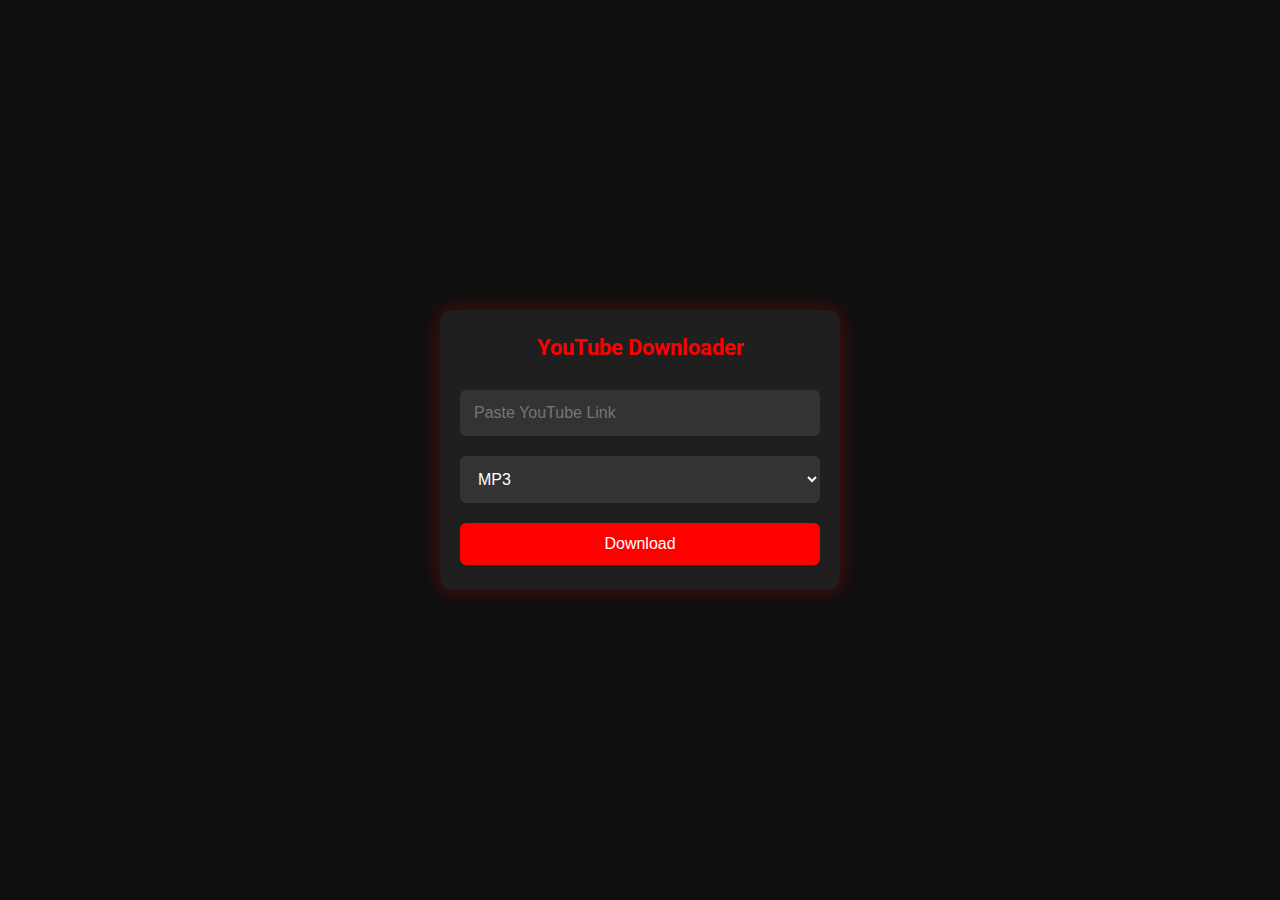
<file: index.html>
<!DOCTYPE html>
<html lang="en">
<head>
  <meta charset="UTF-8" />
  <meta name="viewport" content="width=device-width, initial-scale=1.0"/>
  <title>YouTube Downloader</title>
  <link href="https://fonts.googleapis.com/css2?family=Roboto:wght@400;700&display=swap" rel="stylesheet">
  <style>
    * { box-sizing: border-box; }

    body {
      font-family: 'Roboto', sans-serif;
      background-color: #0f0f0f;
      color: #fff;
      margin: 0;
      padding: 20px;
      display: flex;
      justify-content: center;
      align-items: center;
      min-height: 100vh;
    }

    .container {
      background-color: #1f1f1f;
      padding: 25px 20px;
      border-radius: 12px;
      box-shadow: 0 0 20px rgba(255, 0, 0, 0.3);
      width: 100%;
      max-width: 400px;
      text-align: center;
    }

    .logo {
      font-size: 22px;
      font-weight: bold;
      color: red;
      margin-bottom: 20px;
    }

    input[type="text"], select {
      width: 100%;
      padding: 14px;
      margin: 10px 0;
      border: none;
      border-radius: 6px;
      font-size: 16px;
      background-color: #333;
      color: white;
    }

    button {
      background-color: red;
      color: white;
      border: none;
      padding: 12px 20px;
      font-size: 16px;
      border-radius: 6px;
      cursor: pointer;
      width: 100%;
      margin-top: 10px;
      transition: background-color 0.3s ease;
    }

    button:hover {
      background-color: #e60000;
    }

    #cancelBtn {
      background-color: #555;
      margin-top: 10px;
      display: none;
    }

    #progressBar {
      width: 100%;
      background-color: #333;
      border-radius: 6px;
      overflow: hidden;
      margin-top: 12px;
      display: none;
    }

    #progressBarInner {
      height: 10px;
      width: 0%;
      background-color: red;
      transition: width 0.3s ease;
    }

    .popup {
      background-color: #222;
      border: 1px solid red;
      color: white;
      padding: 12px 20px;
      border-radius: 10px;
      position: fixed;
      bottom: 20px;
      right: 20px;
      z-index: 1000;
      display: none;
      font-size: 14px;
    }

    @media (max-width: 480px) {
      .container {
        padding: 20px 15px;
      }

      .logo {
        font-size: 20px;
      }

      input[type="text"], select, button {
        font-size: 15px;
        padding: 12px;
      }

      .popup {
        bottom: 10px;
        right: 10px;
        font-size: 13px;
      }
    }
  </style>
</head>
<body>
  <div class="container">
    <div class="logo">YouTube Downloader</div>
    <form id="downloadForm">
      <input type="text" id="url" name="url" placeholder="Paste YouTube Link" required><br>
      <select name="format" id="format">
        <option value="mp3">MP3</option>
        <option value="mp4">MP4</option>
      </select><br>
      <button type="submit" id="downloadBtn">Download</button>
      <button type="button" id="cancelBtn">Cancel</button>
      <div id="progressBar">
        <div id="progressBarInner"></div>
      </div>
    </form>
  </div>

  <div class="popup" id="popup">✅ Download Complete!</div>

  <script>
  const form = document.getElementById("downloadForm");
  const progressBar = document.getElementById("progressBar");
  const progressBarInner = document.getElementById("progressBarInner");
  const popup = document.getElementById("popup");
  const cancelBtn = document.getElementById("cancelBtn");

  let nextButton, isCanceled = false, progressSim;

  // Show popup message from query string
  window.addEventListener("load", () => {
    const params = new URLSearchParams(window.location.search);
    if (params.get("status") === "canceled") {
      popup.innerText = "❌ Downloading Canceled!";
      popup.style.display = "block";
      setTimeout(() => popup.style.display = "none", 3000);
    }
  });

  form.addEventListener("submit", async function (e) {
    e.preventDefault();

    progressBar.style.display = "block";
    progressBarInner.style.width = "0%";
    cancelBtn.style.display = "inline-block";
    isCanceled = false;

    const url = document.getElementById("url").value;
    const format = document.getElementById("format").value;

    let fakeProgress = 0;
    progressSim = setInterval(() => {
      if (!isCanceled && fakeProgress < 90) {
        fakeProgress += Math.floor(Math.random() * 5);
        progressBarInner.style.width = `${fakeProgress}%`;
      }
    }, 500);

    const res = await fetch("/download", {
      method: "POST",
      headers: { "Content-Type": "application/x-www-form-urlencoded" },
      body: `url=${encodeURIComponent(url)}&format=${encodeURIComponent(format)}`
    });

    clearInterval(progressSim);
    cancelBtn.style.display = "none";

    if (isCanceled) return; // prevent further handling

    const result = await res.json();
    if (result.status === "success") {
      progressBarInner.style.width = "100%";
      popup.innerText = "✅ Download Complete!";
      popup.style.display = "block";
      window.location.href = `/get-file?filename=${encodeURIComponent(result.filename)}`;
      setTimeout(() => {
        popup.style.display = "none";
        showNextButton();
      }, 4000);
    } else {
      alert("❌ Download Failed: " + result.message);
    }
  });

  cancelBtn.addEventListener("click", () => {
    isCanceled = true;
    clearInterval(progressSim);
    window.location.href = "/?status=canceled"; // refresh page with status flag
  });

  function showNextButton() {
    if (!nextButton) {
      nextButton = document.createElement("button");
      nextButton.textContent = "Next Download";
      nextButton.style.marginTop = "20px";
      nextButton.style.backgroundColor = "#fff";
      nextButton.style.color = "#000";
      nextButton.style.fontWeight = "bold";
      nextButton.onclick = () => window.location.reload();
      form.appendChild(nextButton);
    }
  }
</script>

</body>
</html>
</file>
